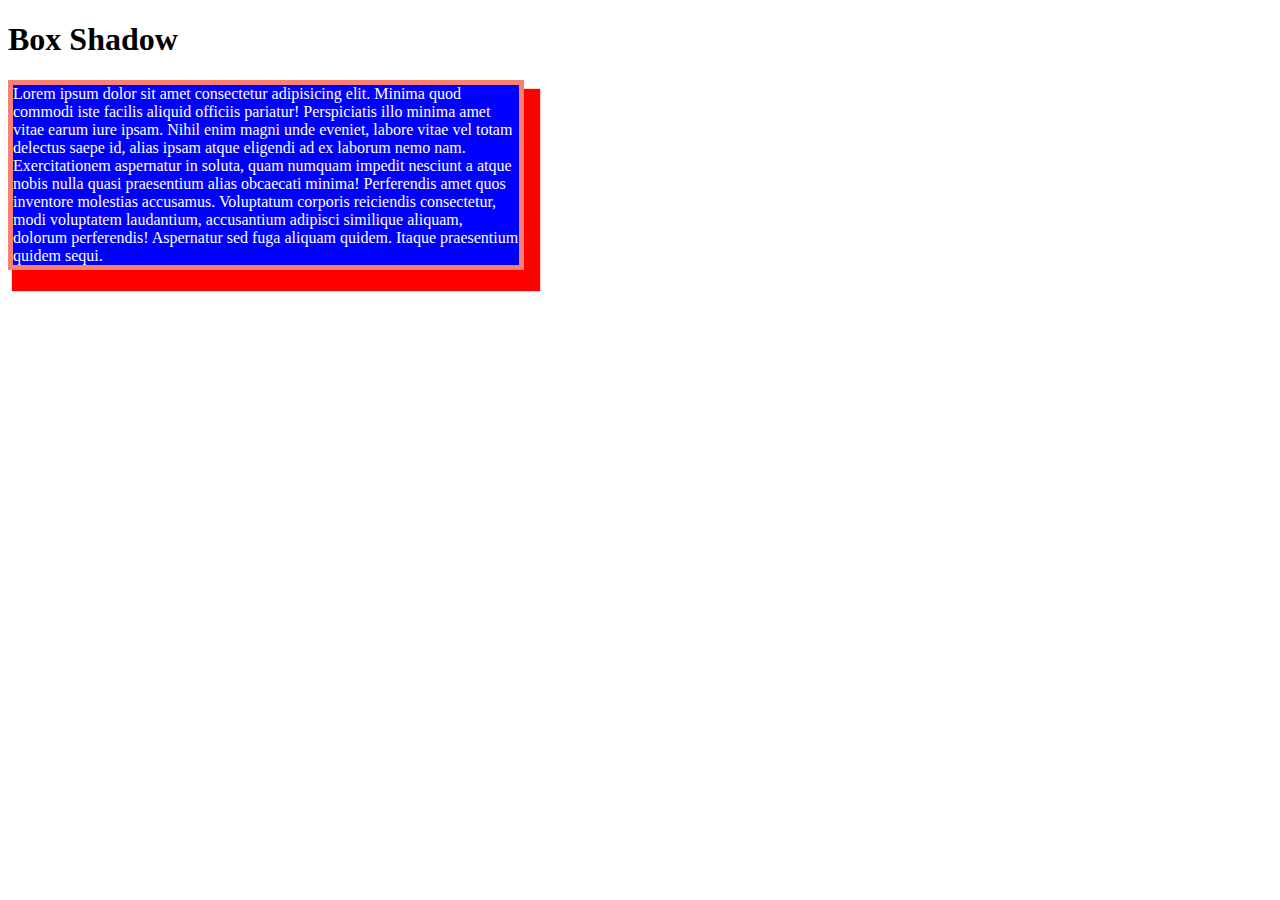
<file: b0x-shadow/index.html>
<!DOCTYPE html>
<html lang="en">
<head>
    <meta charset="UTF-8">
    <meta name="viewport" content="width=device-width, initial-scale=1.0">
    <title>Document</title>
    <link rel="stylesheet" href="style.css">
</head>
<body>
    <h1>Box Shadow</h1>

    <p>Lorem ipsum dolor sit amet consectetur adipisicing elit. Minima quod commodi iste facilis aliquid officiis pariatur! Perspiciatis illo minima amet vitae earum iure ipsam. Nihil enim magni unde eveniet, labore vitae vel totam delectus saepe id, alias ipsam atque eligendi ad ex laborum nemo nam. Exercitationem aspernatur in soluta, quam numquam impedit nesciunt a atque nobis nulla quasi praesentium alias obcaecati minima! Perferendis amet quos inventore molestias accusamus. Voluptatum corporis reiciendis consectetur, modi voluptatem laudantium, accusantium adipisci similique aliquam, dolorum perferendis! 
        Aspernatur sed fuga aliquam quidem. Itaque praesentium quidem sequi.
    </p>
</body>
</html>
</file>
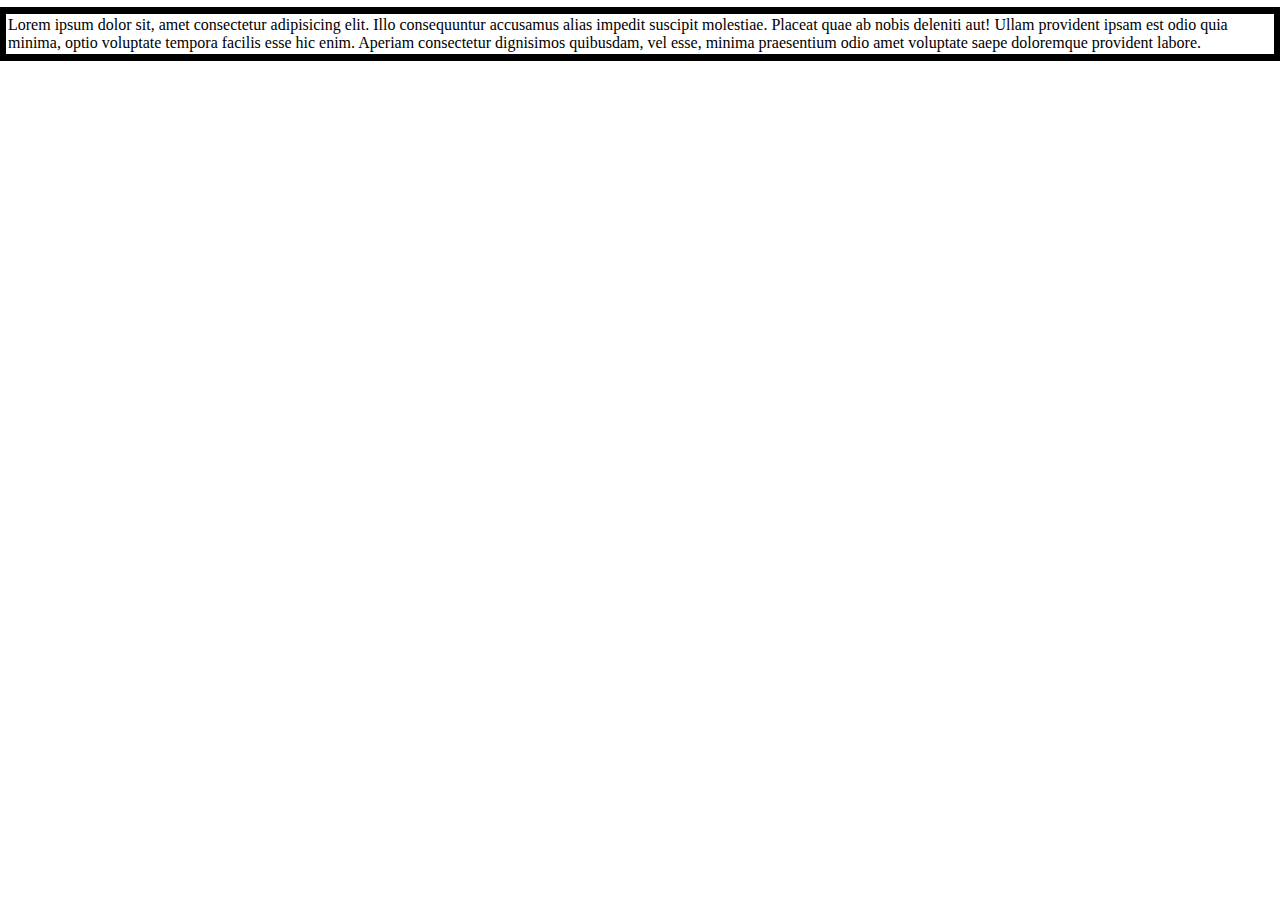
<file: border CSS/index.html>
<!DOCTYPE html>
<html lang="en">
<head>
    <meta charset="UTF-8">
    <meta name="viewport" content="width=device-width, initial-scale=1.0">
    <title>Document</title>
    <link rel="stylesheet" href="style.css">
</head>
<body>
    <p>
Lorem ipsum dolor sit, amet consectetur 
adipisicing elit. Illo consequuntur 
accusamus alias impedit suscipit molestiae. 
Placeat quae ab nobis deleniti aut! Ullam 
provident ipsam est odio quia minima, optio voluptate tempora facilis 
esse hic enim. Aperiam consectetur dignisimos quibusdam, vel esse, 
minima praesentium odio 
amet voluptate saepe doloremque provident labore.
    </p>
</body>
</html>
</file>
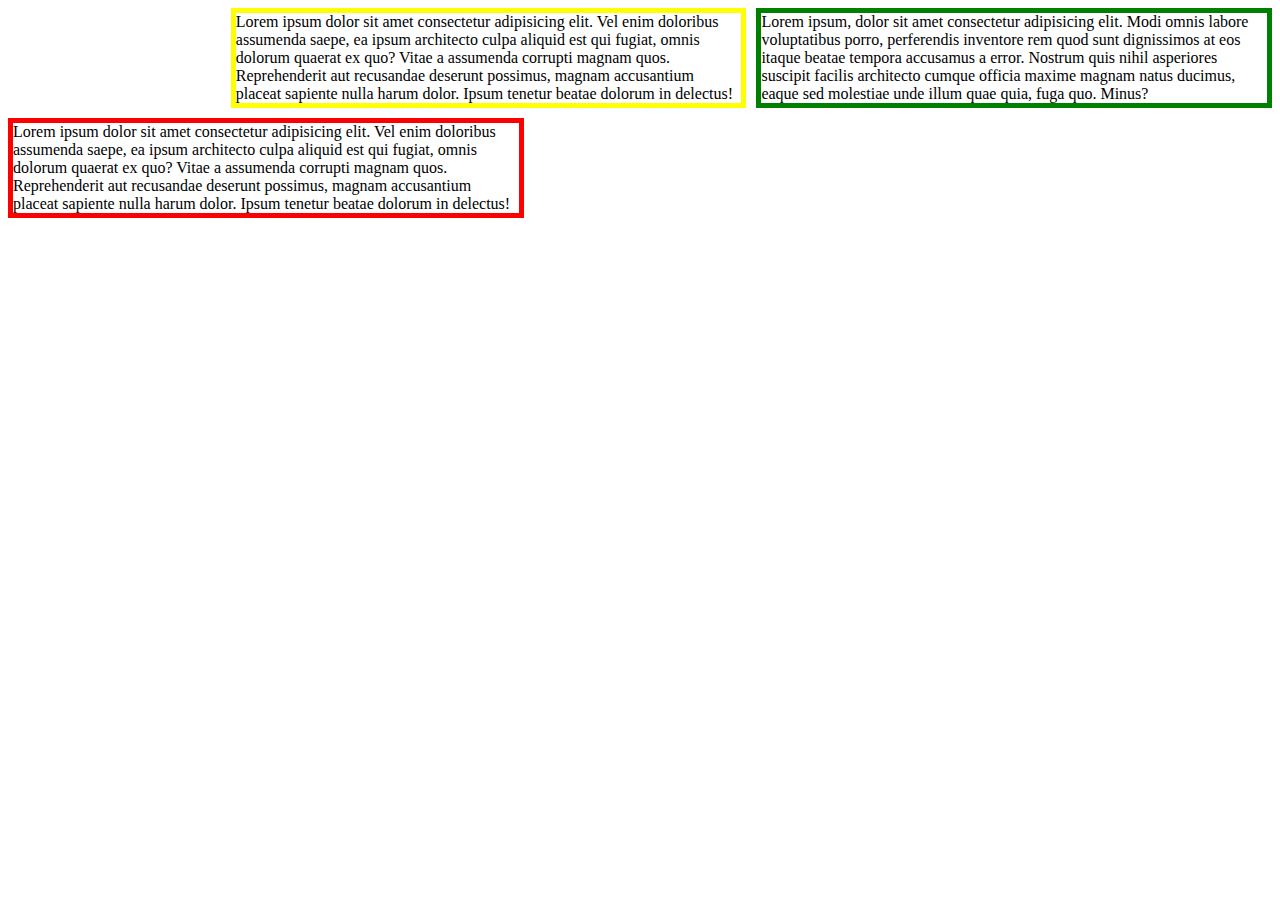
<file: Float/index.html>
<!DOCTYPE html>
<html lang="en">
<head>
    <meta charset="UTF-8">
    <meta name="viewport" content="width=device-width, initial-scale=1.0">
    <title>Document</title>
    <link rel="stylesheet" href="style.css">
</head>
<body>
    <div id="first">
        Lorem ipsum, dolor sit amet consectetur adipisicing elit. Modi omnis labore voluptatibus porro, perferendis inventore rem quod sunt dignissimos at eos itaque beatae tempora accusamus a error. Nostrum quis nihil asperiores 
        suscipit facilis architecto cumque officia 
    maxime magnam natus ducimus, eaque sed molestiae unde illum quae quia, fuga quo. Minus?
    </div>

    <div id="second">
        Lorem ipsum dolor sit amet consectetur adipisicing elit. Vel enim doloribus assumenda saepe, ea ipsum architecto culpa aliquid est qui fugiat, omnis dolorum quaerat ex quo? Vitae a assumenda corrupti magnam quos. Reprehenderit aut recusandae deserunt possimus, magnam accusantium 
        placeat sapiente nulla harum dolor. Ipsum tenetur beatae dolorum in delectus!
    </div>

    <div id="third">
        Lorem ipsum dolor sit amet consectetur adipisicing elit. Vel enim doloribus assumenda saepe, ea ipsum architecto culpa aliquid est qui fugiat, omnis dolorum quaerat ex quo? Vitae a assumenda corrupti magnam quos. Reprehenderit aut recusandae deserunt possimus, magnam accusantium 
        placeat sapiente nulla harum dolor. Ipsum tenetur beatae dolorum in delectus!
    </div>
</body>
</html>
</file>
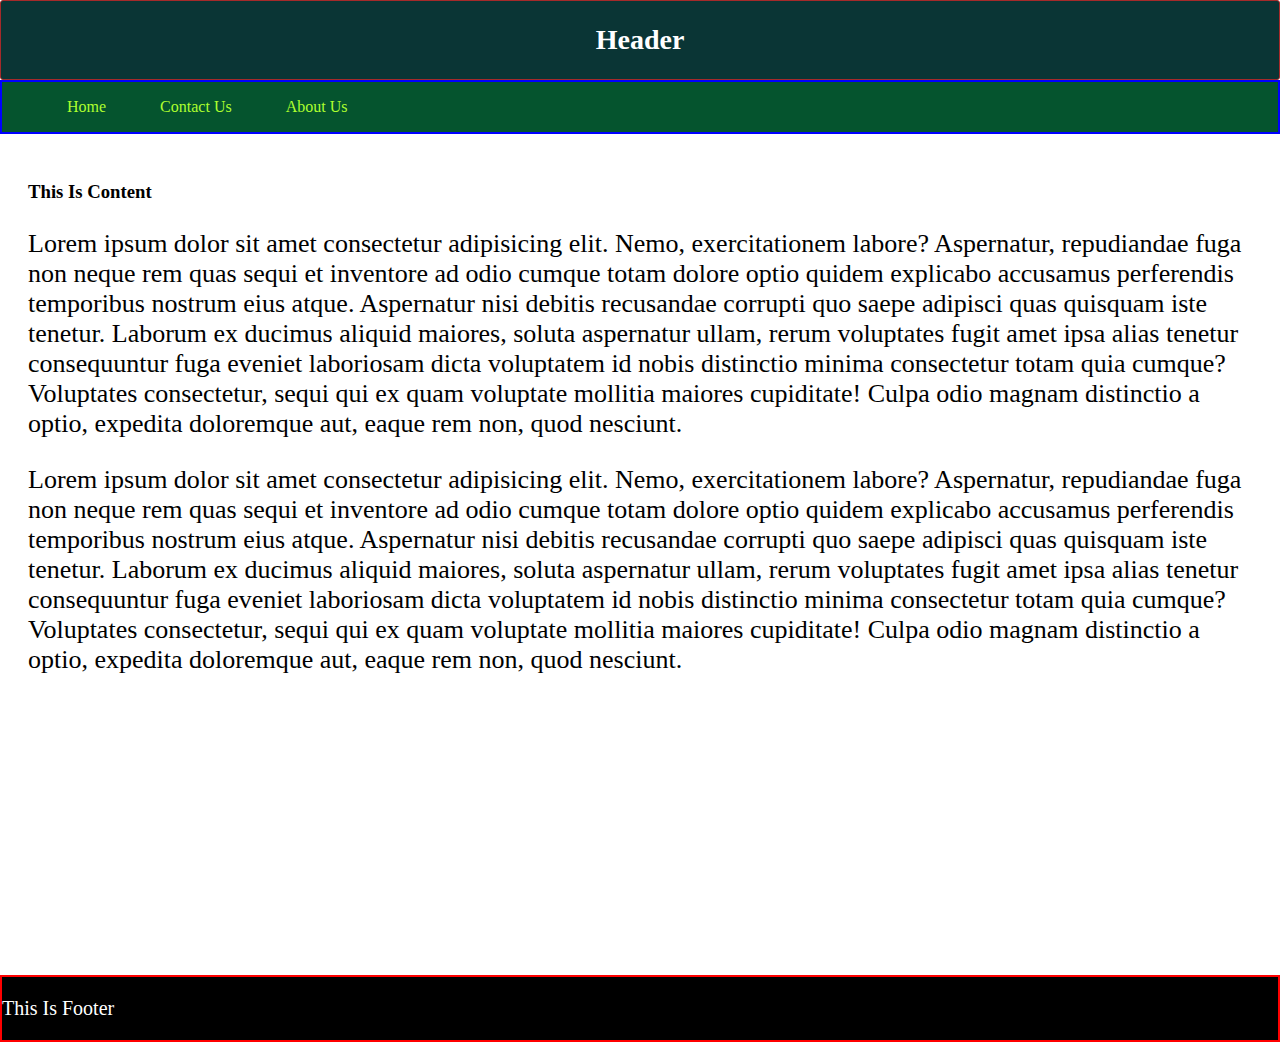
<file: layout/index.html>
<!DOCTYPE html>
<html lang="en">
<head>
    <meta charset="UTF-8">
    <meta name="viewport" content="width=device-width, initial-scale=1.0">
    <title>Document</title>
    <link rel="stylesheet" href="style.css">
</head>
<body>
    <div class="head">
        <h2>Header</h2>
    </div>

    <div class="navi">
        <ul>
            <li><a href="">Home</a></li>
            <li><a href="">Contact Us</a></li>
            <li><a href="">About Us</a></li>
        </ul>
    </div>

    <div class="contents">

        <h3>This Is Content</h3>
        
      <p>Lorem ipsum dolor sit amet consectetur adipisicing elit. Nemo, exercitationem labore? Aspernatur, repudiandae fuga non neque rem quas sequi et inventore ad odio cumque totam dolore optio quidem explicabo accusamus perferendis temporibus nostrum eius atque. Aspernatur nisi debitis recusandae corrupti quo saepe adipisci quas quisquam iste tenetur. Laborum ex ducimus aliquid maiores, soluta aspernatur ullam, rerum voluptates fugit amet ipsa alias tenetur consequuntur fuga eveniet laboriosam dicta voluptatem id nobis distinctio minima consectetur totam quia cumque? Voluptates consectetur, sequi qui ex quam voluptate mollitia maiores cupiditate! Culpa odio magnam distinctio
         a optio, expedita doloremque aut, eaque rem non, quod nesciunt.</p>

         <p>Lorem ipsum dolor sit amet consectetur adipisicing elit. Nemo, exercitationem labore? Aspernatur, repudiandae fuga non neque rem quas sequi et inventore ad odio cumque totam dolore optio quidem explicabo accusamus perferendis temporibus nostrum eius atque. Aspernatur nisi debitis recusandae corrupti quo saepe adipisci quas quisquam iste tenetur. Laborum ex ducimus aliquid maiores, soluta aspernatur ullam, rerum voluptates fugit amet ipsa alias tenetur consequuntur fuga eveniet laboriosam dicta voluptatem id nobis distinctio minima consectetur totam quia cumque? Voluptates consectetur, sequi qui ex quam voluptate mollitia maiores cupiditate! Culpa odio magnam distinctio
            a optio, expedita doloremque aut, eaque rem non, quod nesciunt.</p>
    </div>

    <div class="footer">
       <p>This Is Footer</p>
    </div>
</body>
</html>
</file>
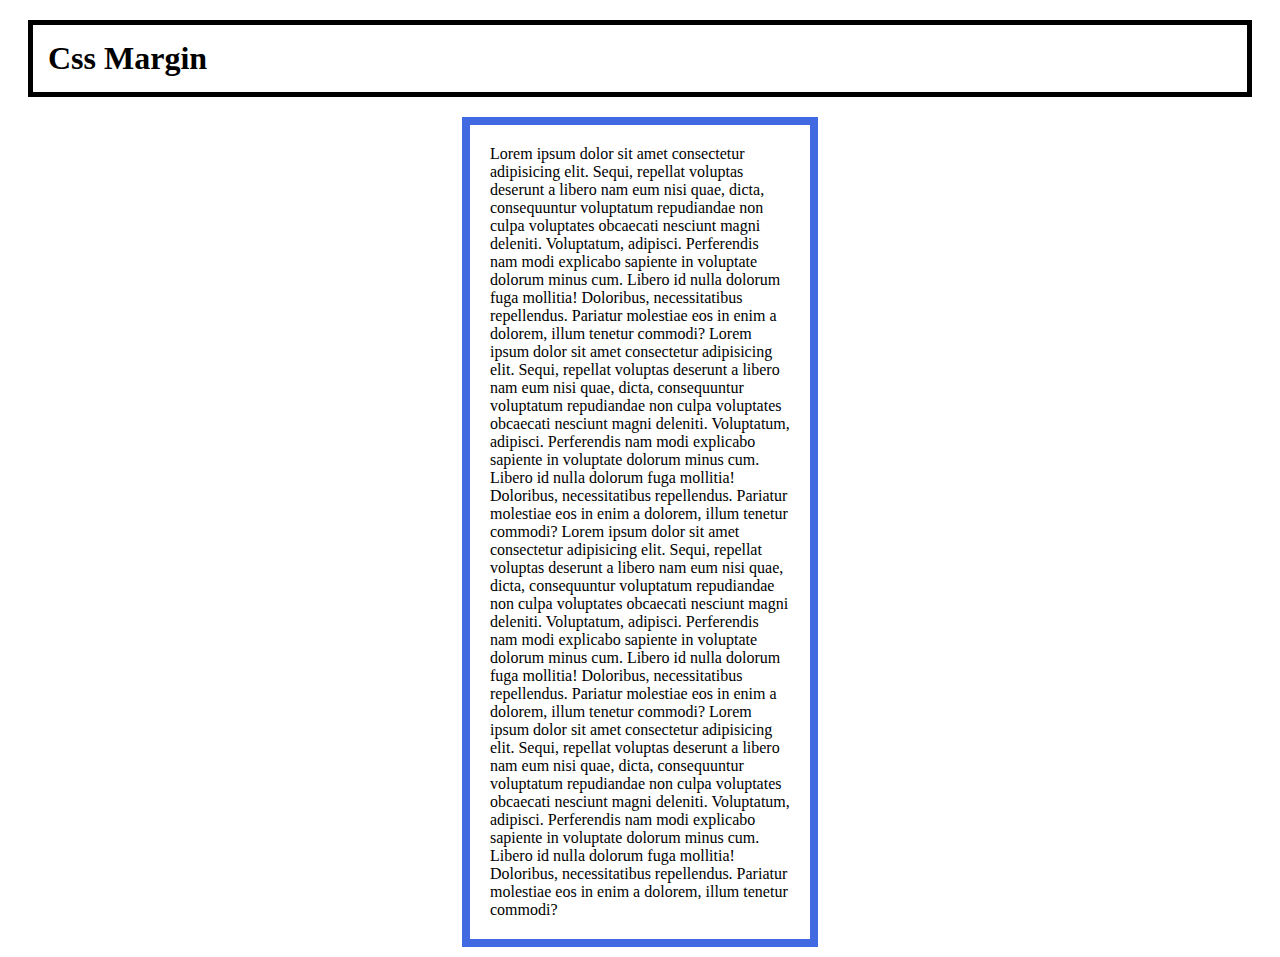
<file: Margin/index.html>
<!DOCTYPE html>
<html lang="en">
<head>
    <meta charset="UTF-8">
    <meta name="viewport" content="width=device-width, initial-scale=1.0">
    <title>Document</title>
    <link rel="stylesheet" href="style.css">
</head>
<body>
    <h1>Css Margin</h1>

    <p>Lorem ipsum dolor sit amet consectetur adipisicing elit. Sequi, repellat voluptas deserunt a libero nam eum nisi quae, dicta, consequuntur voluptatum repudiandae non culpa voluptates obcaecati nesciunt magni deleniti. Voluptatum, adipisci. Perferendis nam modi explicabo sapiente in voluptate dolorum minus cum. Libero id nulla dolorum fuga mollitia! Doloribus, necessitatibus 
    repellendus. Pariatur molestiae eos in enim a dolorem, illum tenetur commodi?
    Lorem ipsum dolor sit amet consectetur adipisicing elit. Sequi, repellat voluptas deserunt a libero nam eum nisi quae, dicta, consequuntur voluptatum repudiandae non culpa voluptates obcaecati nesciunt magni deleniti. Voluptatum, adipisci. Perferendis nam modi explicabo sapiente in voluptate dolorum minus cum. Libero id nulla dolorum fuga mollitia! Doloribus, necessitatibus 
    repellendus. Pariatur molestiae eos in enim a dolorem, illum tenetur commodi?
    Lorem ipsum dolor sit amet consectetur adipisicing elit. Sequi, repellat voluptas deserunt a libero nam eum nisi quae, dicta, consequuntur voluptatum repudiandae non culpa voluptates obcaecati nesciunt magni deleniti. Voluptatum, adipisci. Perferendis nam modi explicabo sapiente in voluptate dolorum minus cum. Libero id nulla dolorum fuga mollitia! Doloribus, necessitatibus 
    repellendus. Pariatur molestiae eos in enim a dolorem, illum tenetur commodi?
    Lorem ipsum dolor sit amet consectetur adipisicing elit. Sequi, repellat voluptas deserunt a libero nam eum nisi quae, dicta, consequuntur voluptatum repudiandae non culpa voluptates obcaecati nesciunt magni deleniti. Voluptatum, adipisci. Perferendis nam modi explicabo sapiente in voluptate dolorum minus cum. Libero id nulla dolorum fuga mollitia! Doloribus, necessitatibus 
    repellendus. Pariatur molestiae eos in enim a dolorem, illum tenetur commodi?</p>
</body>
</html>
</file>
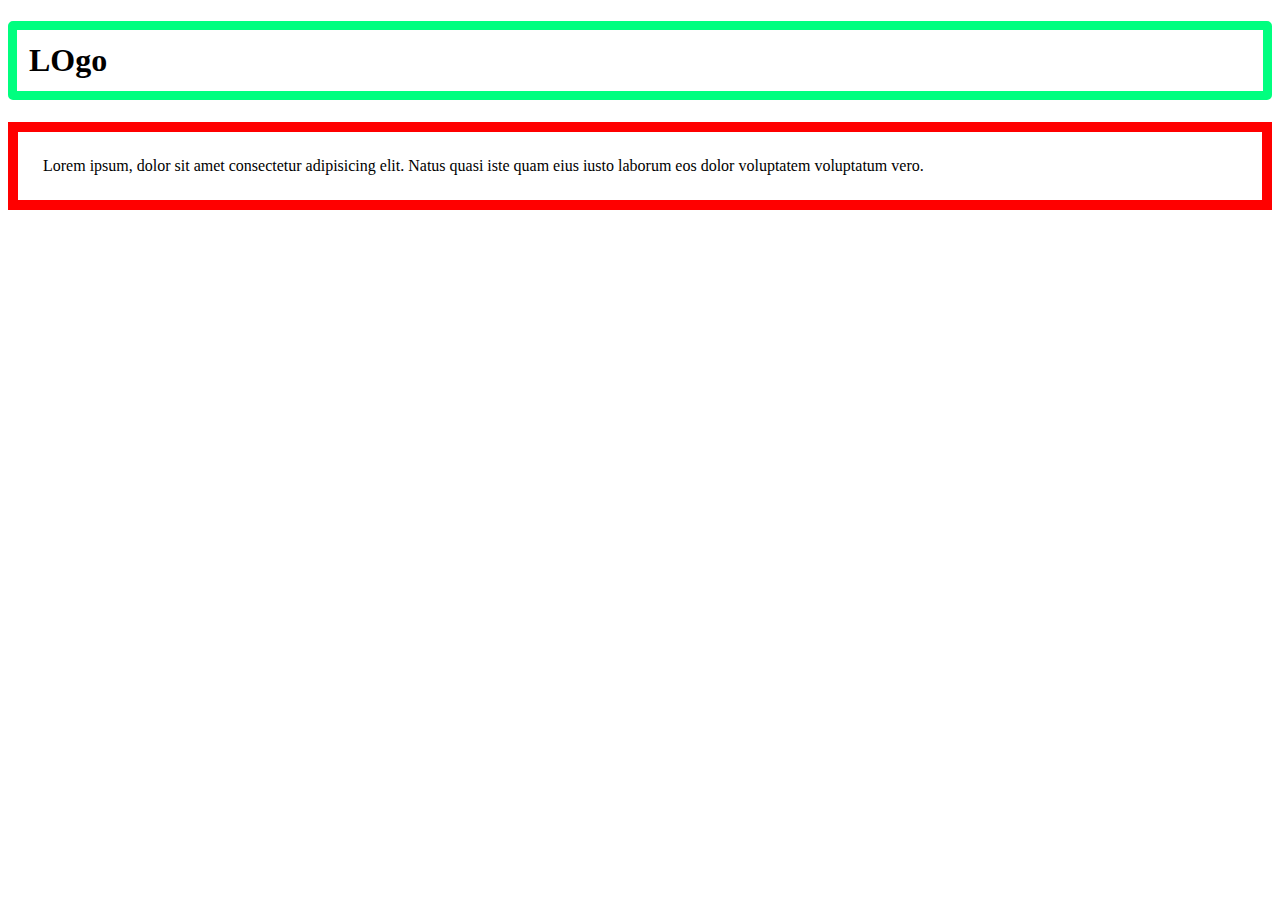
<file: padding/index.html>
<!DOCTYPE html>
<html lang="en">
<head>
    <meta charset="UTF-8">
    <meta name="viewport" content="width=device-width, initial-scale=1.0">
    <title>Document</title>
    <link rel="stylesheet" href="style.css">
</head>
<body>
    <h1>LOgo</h1>

    <p>Lorem ipsum, dolor sit amet consectetur adipisicing elit. Natus quasi iste quam 
        eius iusto laborum eos dolor voluptatem voluptatum vero.</p>
</body>
</html>
</file>
<file: b0x-shadow/style.css>
p{
    height: 50%;
    width: 40%;
    border: 5px solid salmon;
    background-color: blue;
    color: white;
    box-shadow: 10px 15px 1px 6px red;
}
</file>
<file: border CSS/style.css>
/*p{
    border-width: 10px;
    border-style: solid;
    border-color: red;
}*/

/*p{
    border-top: 10px solid green;
    border-bottom: 10px blue solid;
    border-right: 5px solid brown;
    border-left: 5px solid red;
}*/
/*outline css*/
p{
    outline-width: 7px;
    outline-style: solid;
    outline-color: black;
    outline-offset: 2px;
}
</file>
<file: Float/style.css>
#first{
    width: 40%;
    height: 40%;
    border: 5px solid green;
    float: right;
    margin-left: 10px;
}

#second{
    width: 40%;
    height: 40%;
    border: 5px solid yellow;
    float: right;
    margin-bottom: 10px;
}


#third{
    width: 40%;
    height: 40%;
    border: 5px solid red;
    margin-top: 10px;
    clear: both;
    word-wrap: break-word;
}
</file>
<file: layout/style.css>
body{
    font-family: 'Gill Sans';
    margin: 0;
    padding: 0;
}


.head{
    border: 1px solid brown;
    border-radius: 3px;
    color: rgb(255, 255, 255);
    background-color: rgb(10, 53, 53);
}

.head h2{
    font-size: 28px;
    text-align: center;
}

.navi{
    border: 2px solid blue;
    background-color: #05542e;
}

.navi li{
    list-style: none;
    display: inline;
}

.navi a{
    text-decoration: none;
    color: greenyellow;
    padding: 15px;
    margin: 10px;
}

.navi a:hover{
    background-color: red;
    color: white;
}

.contents{
    width: 97%;
    height: 98%;
    padding: 14px;
    margin: 14px;
    box-sizing: border-box;
}

.contents p{
    font-size: 26px;
}

.footer{
    margin-top: 260px;
    border: 2px solid red;
    background-color: black;
    color: white;
}

.footer p{
    font-size: 20px;
}
</file>
<file: Margin/style.css>
h1{
    border: 5px solid black;
    margin: 20px 20px;
    padding: 15px;
    min-width: 400px;
}

p{
    width: 300px;
    border: 8px solid royalblue;
    margin: 10px auto;
    padding: 20px;
    min-height: 500px;
}
</file>
<file: padding/style.css>
p{
  border: 10px solid red;
  padding: 25px;
}

h1{
    border: 9px solid springgreen;
    border-radius: 5px; 
    padding: 12px;
}
</file>
